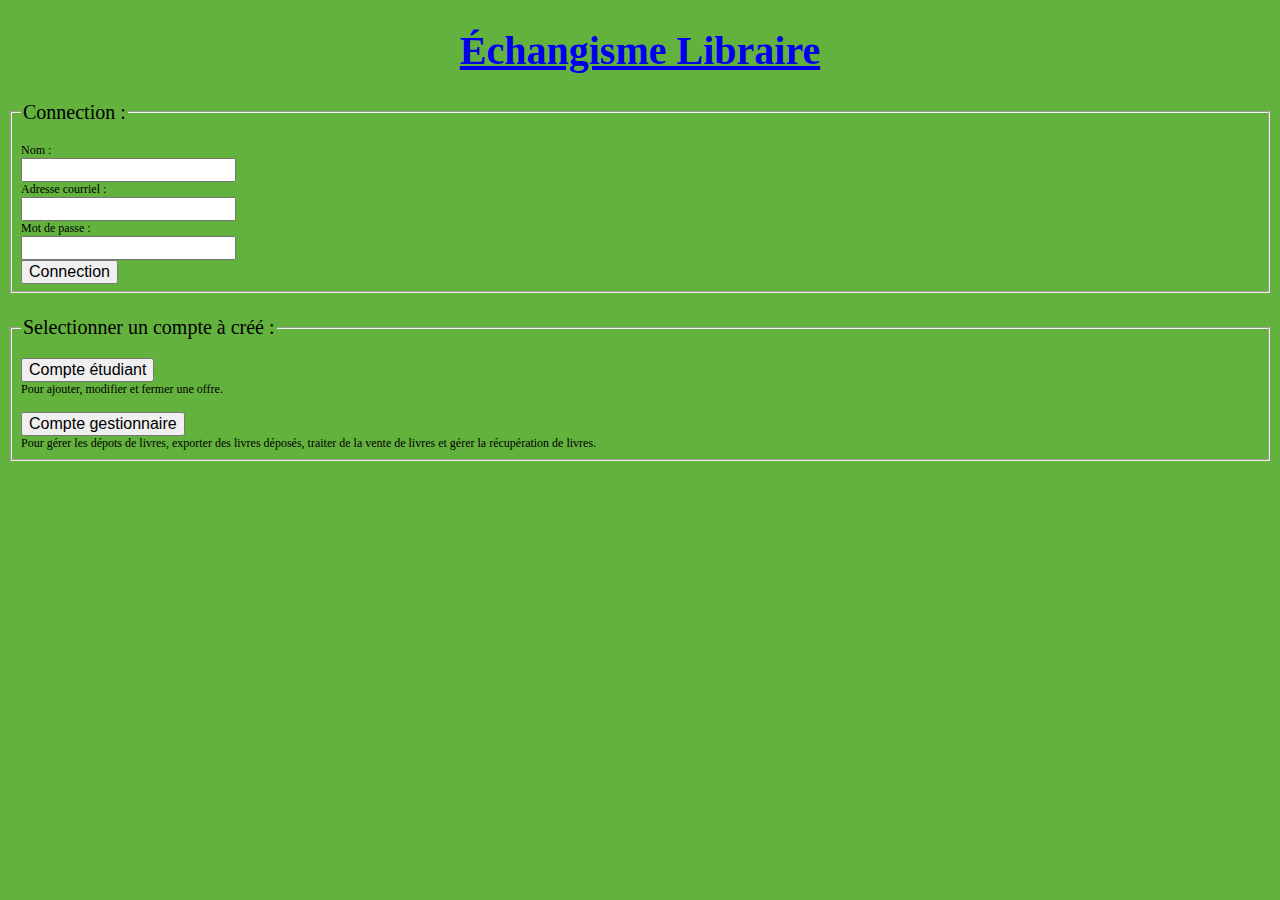
<file: Côté Web/index.html>
<!DOCTYPE html>

<html><head><meta http-equiv="Content-Type" content="text/html; charset=UTF-8">

	<title>Échangisme Libraire</title>

	<link href="./Modele.css" rel="stylesheet" type="text/css"/>
	
	<script>
		var user;
		function setUser(nomIn){
			user = nomIn;
		}
		var email;
		function setEmail(mailIn){
			email = mailIn;
		}
		var pass;
		function setPass(passIn){
			pass = passIn;
		}
		var typeCompte;
		function checkAccount(){
			//localStorage.setItem('User'+ user + 'name', user);               // defining the localStorage variable 
			//localStorage.setItem('User'+ user + 'email', email); 
			//localStorage.setItem('User'+ user + 'pass', pass); 
			if (localStorage.getItem('Gestio'+ user + 'name') == null){
				if (localStorage.getItem('User'+ user + 'name') == null){
					window.alert("Ce compte nexiste pas.");
				}
				else{
					typeCompte = "User";
					Authentifie();
				}
			}
			else{
				typeCompte = "Gestio";
				Authentifie();
			}
			//alert("Hello " + localStorage.fullname);                     // another way of accessing the variable 
			//localStorage.removeItem('fullname');    
		}
		var specUser = "";
		function Authentifie(){
			if (localStorage.getItem(typeCompte + user + 'email') == email && localStorage.getItem(typeCompte + user + 'pass') == pass){
				if (typeCompte == "User"){
					specUser = "Compte étudiant :\n\n";
				}
				if (typeCompte == "Gestio"){
					specUser = "Compte gestionnaire :\n\n";
				}
				window.alert("Connecter !\n\n" + 
				specUser +
				"Nom : " + localStorage.getItem(typeCompte + user + 'name') + "\n" +
				"Email : " + localStorage.getItem(typeCompte + user + 'email') + "\n" +					
				"Mot de passe : " + localStorage.getItem(typeCompte + user + 'pass')
				);  // accessing it
			}
			else{
				window.alert("Mauvais email ou mot de passe.");
			}
		}
	</script>
	
	
</head>

	<body class="TextPageCss"> <!---->

		<div align="center"> 

			<a href="index.html">
				<h1>Échangisme Libraire</h1>
			</a>
			
			<div align="Left">
				<fieldset class="TextInfoCss" >
				<legend class="TextTitreCss">Connection :</legend>
				<br>
						Nom :
						<br>
						<input type="text" class="ButtonCompteCss" value="" onchange="setUser(value);">
						<br>
						Adresse courriel :
						<br>
						<input type="text" class="ButtonCompteCss" value="" onchange="setEmail(value);">
						<br>
						Mot de passe :
						<br>
						<input type="text" class="ButtonCompteCss" value="" onchange="setPass(value);">
						<br>
						<input type="button" class="ButtonCompteCss" value="Connection" onclick="checkAccount();">
						
				</fieldset>
				<br>
				<fieldset class="TextInfoCss" >
				<legend class="TextTitreCss">Selectionner un compte à créé :</legend>
				<br>
						<a href="CreationCompteÉtudiant.html">
							<input type="button" class="ButtonCompteCss" value="Compte étudiant">
						</a>
						<br>
						Pour ajouter, modifier et fermer une offre.
						<br>
						<br>
						<a href="CreationCompteGestionnnaire.html">
							<input type="button" class="ButtonCompteCss" value="Compte gestionnaire">
						</a>
						<br>
						Pour gérer les dépots de livres, exporter des livres déposés, traiter de la vente de livres et gérer la récupération de livres.
						<br>
				</fieldset>
			</div>
		</div>
	</body>
</file>
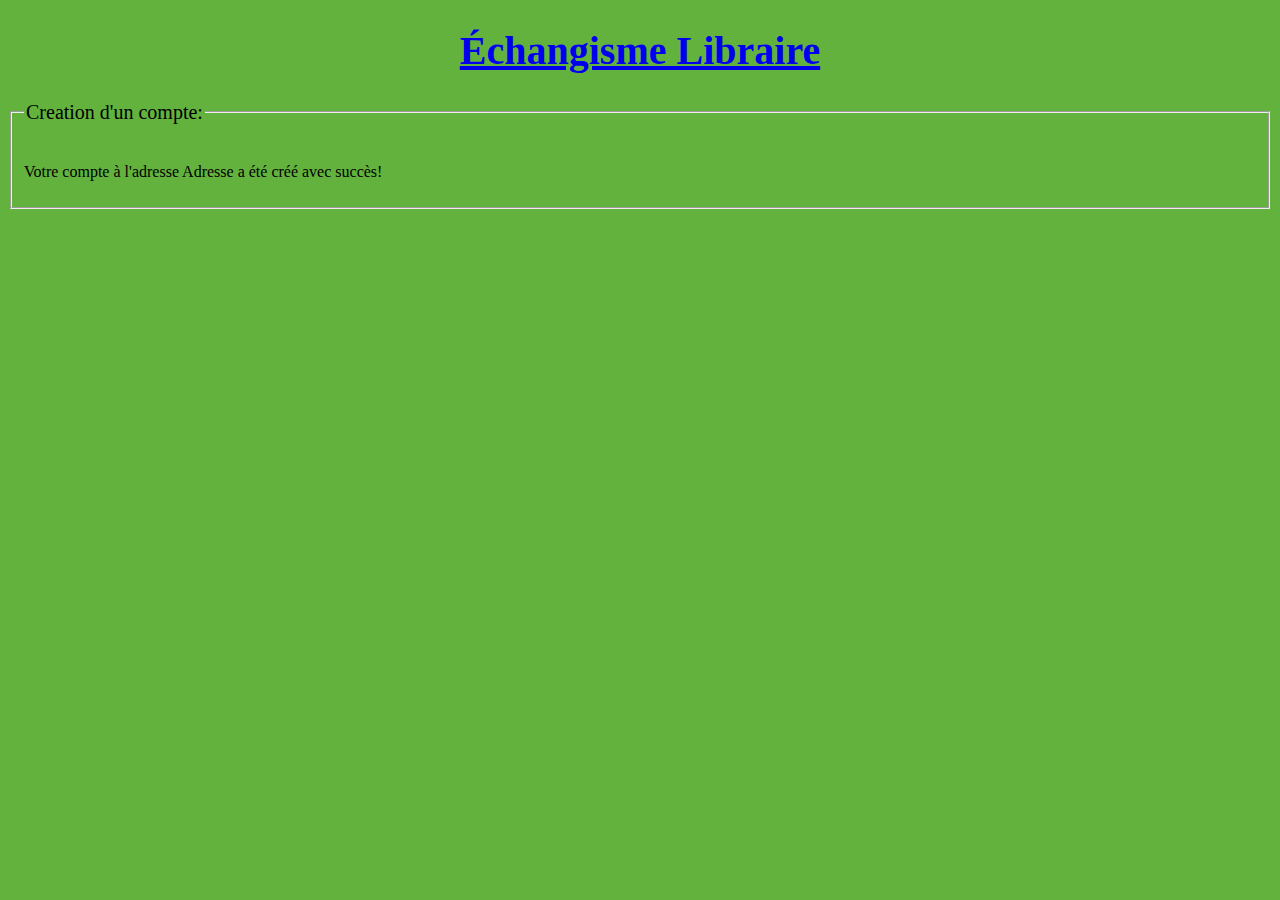
<file: Côté Web/CompteCréé.html>
<!DOCTYPE html>

<html><head><meta http-equiv="Content-Type" content="text/html; charset=UTF-8">

	<title>Échangisme Libraire</title>

    <link href="./Modele.css" rel="stylesheet" type="text/css"/>
	
</head>

	<body class="TextPageCss"> <!---->

		<div align="center"> 

			<a href="index.html">
				<h1>Échangisme Libraire</h1>
			</a>
			
			<div align="Left">
				<fieldset class="ButtonCompteCss" >
				<legend class="TextTitreCss">Creation d'un compte:</legend>
<br>
<p> Votre compte &agrave; l'adresse Adresse a &eacute;t&eacute; cr&eacute;&eacute; avec succ&egrave;s!

</p>
				</fieldset>
			</div>
		</div>
	</body>
</file>
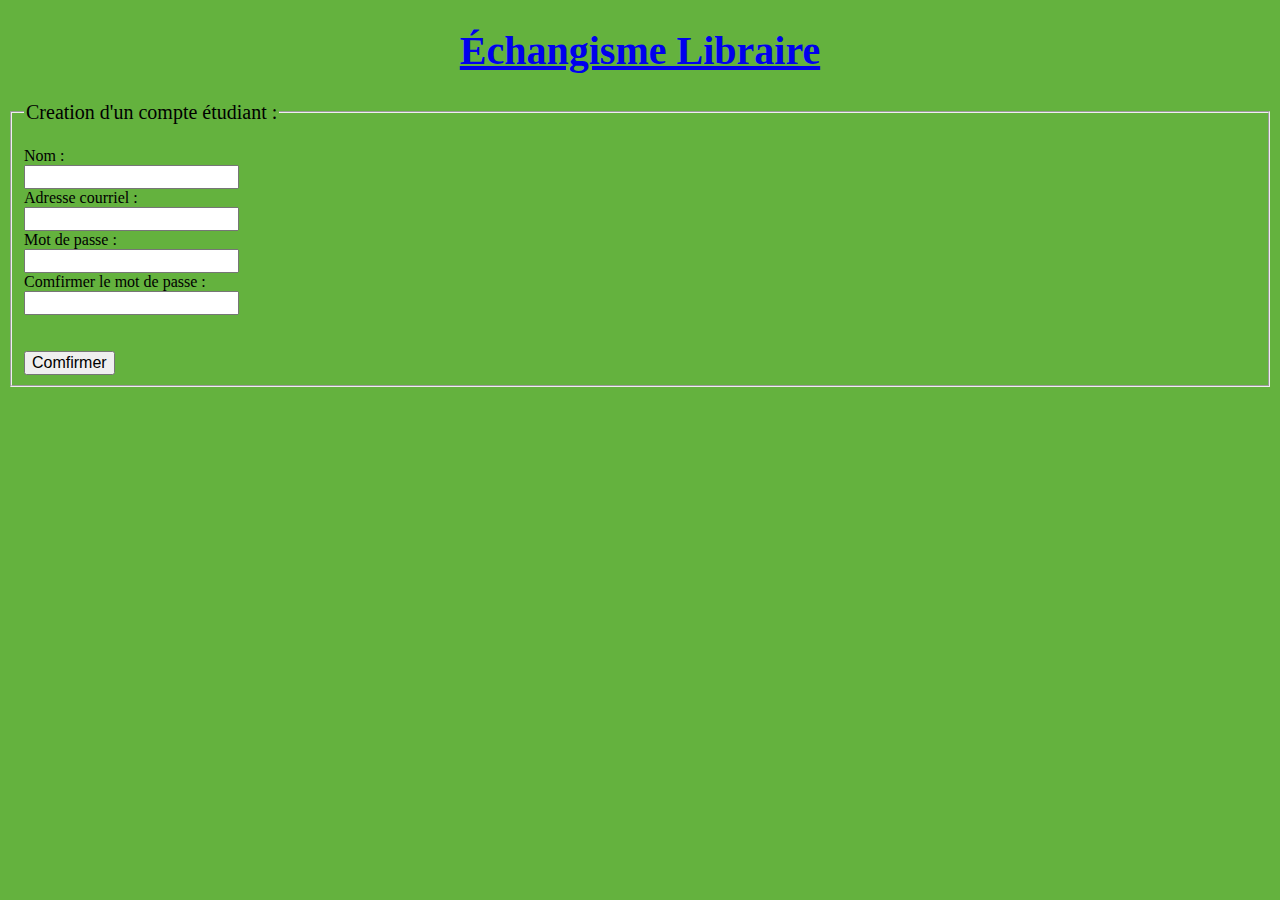
<file: Côté Web/CreationCompteGestionnnaire.html>
<!DOCTYPE html>

<html><head><meta http-equiv="Content-Type" content="text/html; charset=UTF-8">

	<title>Échangisme Libraire</title>

    <link href="./Modele.css" rel="stylesheet" type="text/css"/>
	
	<script>
		var user;
		function setUser(nomIn){
			user = nomIn;
		}
		var email;
		function setEmail(mailIn){
			email = mailIn;
		}
		var pass;
		function setPass(passIn){
			pass = passIn;
		}
		var confirm;
		function setConfirm(confirmIn){
		confirm = confirmIn;}
		function saveAccount(){
		
		//code copié : http://www.codeproject.com/Tips/492632/Email-Validation-in-JavaScript
			
			var validEmail = document.getElementById('email');
			var filter = /.+@+./
			
			if (!filter.test(validEmail.value)) {
				alert('Please provide a valid email address');
				email.focus;
				return false;
			}
			//termine ici
		
		if(confirm==pass){
		if (localStorage.getItem('Gestio'+user+'email') != email){
			localStorage.setItem('Gestio'+ user + 'name', user);               // defining the localStorage variable 
			localStorage.setItem('Gestio'+ user + 'email', email); 
			localStorage.setItem('Gestio'+ user + 'pass', pass); 
			window.alert("Nouveau compte gestionnaire :\n\n" + 
			"Nom : " + localStorage.getItem('Gestio'+ user + 'name') + "\n" +
			"Email : " + localStorage.getItem('Gestio'+ user + 'email') + "\n" +
			"Mot de passe : " + localStorage.getItem('Gestio'+ user + 'pass')
			);  // accessing it 
			}else{
			window.alert("Le compte existe déjà");}
			}
			else 
			window.alert("Les deux mots de passes ne sont pas correspondant");
			//alert("Hello " + localStorage.fullname);                     // another way of accessing the variable 
			//localStorage.removeItem('fullname');    
		}
	</script>
	
</head>

	<body class="TextPageCss"> <!---->

		<div align="center"> 

			<a href="index.html">
				<h1>Échangisme Libraire</h1>
			</a>
			
			<div align="Left">
				<fieldset class="ButtonCompteCss" >
				<legend class="TextTitreCss">Creation d'un compte étudiant :</legend>
				<br>
						Nom :
						<br>
						<input type="text" class="ButtonCompteCss" value="" onchange="setUser(value);">
						<br>
						Adresse courriel :
						<br>
						<input id='email' type="email" class="ButtonCompteCss" value="" onchange="setEmail(value);">
						<br>
						Mot de passe :
						<br>
						<input type="password" class="ButtonCompteCss" value="" onchange="setPass(value);">
						<br>
						Comfirmer le mot de passe :
						<br>
						<input type="password" class="ButtonCompteCss" value="" onchange="setConfirm(value);">
						<br>
						<br>
						<br>
						<a href="index.html">
							<input type="button" class="ButtonCompteCss" value="Comfirmer" onclick="saveAccount();">
						</a>
				</fieldset>
			</div>
		</div>
	</body>
</file>
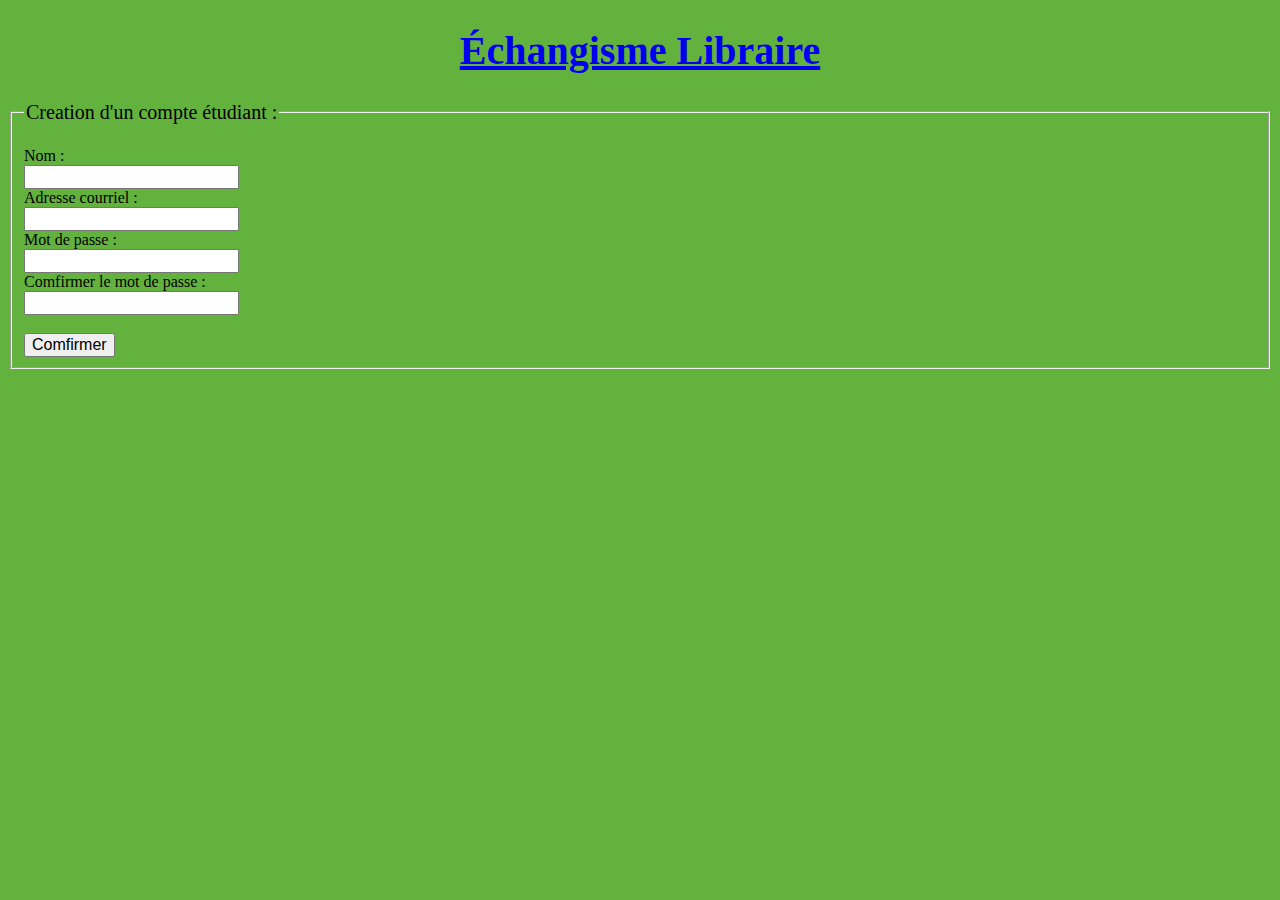
<file: Côté Web/CreationCompteÉtudiant.html>
<!DOCTYPE html>

<html><head><meta http-equiv="Content-Type" content="text/html; charset=UTF-8">

	<title>Échangisme Libraire</title>

    <link href="./Modele.css" rel="stylesheet" type="text/css"/>
	
	<script>
		var user;
		function setUser(nomIn){
			user = nomIn;
		}
		var email;
		function setEmail(mailIn){
			email = mailIn;
		}
		var pass;
		function setPass(passIn){
			pass = passIn;
		}
		var confirm;
		function setConfirm(confirmIn){
		confirm = confirmIn;}
		function saveAccount(){
		
			//code copié : http://www.codeproject.com/Tips/492632/Email-Validation-in-JavaScript
			
			var validEmail = document.getElementById('email');
			var filter = /.+@+./
			
			if (!filter.test(validEmail.value)) {
				alert('Please provide a valid email address');
				email.focus;
				return false;
			}
			//termine ici
		
			if(confirm==pass){
				
				if (localStorage.getItem('User'+user+'email') != email){
					localStorage.setItem('User'+ user + 'name', user);               // defining the localStorage variable 
					localStorage.setItem('User'+ user + 'email', email); 
					localStorage.setItem('User'+ user + 'pass', pass); 
					window.alert("Nouveau compte  étudiant:\n\n" + 
					"Nom : " + localStorage.getItem('User'+ user + 'name') + "\n" +
					"Email : " + localStorage.getItem('User'+ user + 'email') + "\n" +
					"Mot de passe : " + localStorage.getItem('User'+ user + 'pass')
					);  // accessing it 
				}
				else{
					window.alert("Le compte existe déjà");
				}
			}
			else{
				window.alert("Les deux mots de passes ne sont pas correspondant");
			}
			//alert("Hello " + localStorage.fullname);                     // another way of accessing the variable 
			//localStorage.removeItem('fullname');    
		}
	</script>
	
</head>

	<body class="TextPageCss"> <!---->

		<div align="center"> 

			<a href="index.html">
				<h1>Échangisme Libraire</h1>
			</a>
			
			<div align="Left">
				<fieldset class="ButtonCompteCss" >
				<legend class="TextTitreCss">Creation d'un compte étudiant :</legend>
				<br>
						Nom :
						<br>
						<input type="text" class="ButtonCompteCss" value="" onchange="setUser(value);">
						<br>
						Adresse courriel :
						<br>
						<input type="email" id='email' class="ButtonCompteCss" value="" onchange="setEmail(value);">
						<br>
						Mot de passe :
						<br>
						<input type="password" class="ButtonCompteCss" value="" onchange="setPass(value);">
						<br>
						Comfirmer le mot de passe :
						<br>
						<input type="password" class="ButtonCompteCss" value="" onchange="setConfirm(value)">
						<br>
						<br>
						
						
						<a href="index.html">
							<input type="button" class="ButtonCompteCss" value="Comfirmer" onclick="saveAccount();">
						</a>
				</fieldset>
			</div>
		</div>
	</body>
</file>
<file: Côté Web/Modele.css>
/**************************************************
**************************************************/
		.ButtonCompteCss
		{
			font-size:16px
		}
		.TextInfoCss
		{
			font-size:12px
		}
		.TextTitreCss
		{
			font-size:20px
		}
		.TextPageCss
		{
			font-size:20px;
			background-color:rgb(100, 178, 62);
		}
</file>
